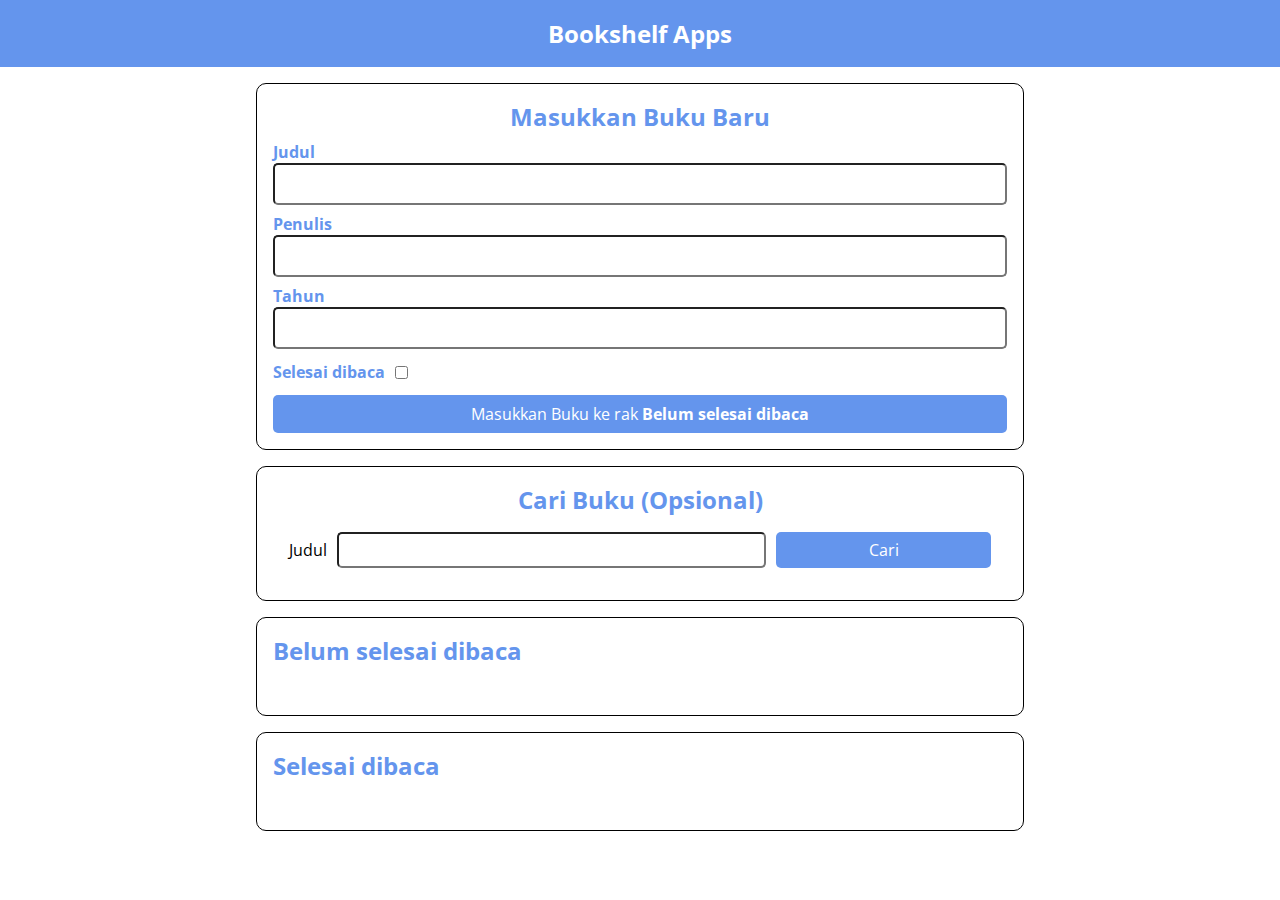
<file: index.html>
<!doctype html>
<html lang="en">

<head>
    <meta charset="UTF-8">
    <meta name="viewport"
        content="width=device-width, user-scalable=no, initial-scale=1.0, maximum-scale=1.0, minimum-scale=1.0">
    <meta http-equiv="X-UA-Compatible" content="ie=edge">
    <title>Bookshelf Apps</title>
    <link rel="preconnect" href="https://fonts.gstatic.com">
    <link href="https://fonts.googleapis.com/css2?family=Open+Sans:wght@300;400;600;700;800&display=swap"
        rel="stylesheet">
    <link rel="stylesheet" href="css/style.css">
</head>

<body>
    <header class="head_bar">
        <h2 class="head_bar__title">Bookshelf Apps</h2>
    </header>
    <main>
        <section class="input_section">
            <h2>Masukkan Buku Baru</h2>
            <form id="inputBook">
                <div class="input">
                    <label for="inputBookTitle">Judul</label>
                    <input id="inputBookTitle" type="text" required>
                </div>
                <div class="input">
                    <label for="inputBookAuthor">Penulis</label>
                    <input id="inputBookAuthor" type="text" required>
                </div>
                <div class="input">
                    <label for="inputBookYear">Tahun</label>
                    <input id="inputBookYear" type="number" required>
                </div>
                <div class="input_inline">
                    <label for="inputBookIsComplete">Selesai dibaca</label>
                    <input id="inputBookIsComplete" type="checkbox">
                </div>
                <button id="bookSubmit" type="submit">Masukkan Buku ke rak <span>Belum selesai
                        dibaca</span>
                </button>
            </form>
        </section>

        <section class="search_section">
            <h2>Cari Buku (Opsional)</h2>
            <form id="searchBook">
                <label for="searchBookTitle">Judul</label>
                <input id="searchBookTitle" type="text">
                <button id="searchSubmit" type="submit">Cari</button>
            </form>
        </section>

        <section class="book_shelf">
            <h2>Belum selesai dibaca</h2>

            <div id="incompleteBookshelfList" class="book_list">

            </div>
        </section>

        <section class="book_shelf">
            <h2>Selesai dibaca</h2>

            <div id="completeBookshelfList" class="book_list">

            </div>
        </section>
    </main>

    <script src="js/data.js"></script>
    <script src="js/dom.js"></script>
    <script src="js/script.js"></script>

</body>

</html>
</file>
<file: css/style.css>
* {
  padding: 0;
  margin: 0;
  box-sizing: border-box;
}

body,
input,
button {
  font-family: 'Open Sans', sans-serif;
}

input,
button {
  font-size: 16px;
}

.head_bar {
  padding: 17px 50px;
  display: flex;
  align-items: center;
  justify-content: center;
  background-color: cornflowerblue;
  color: white;
}

main {
  max-width: 800px;
  width: 80%;
  margin: 0 auto;
  padding: 16px;
}

.input_section {
  display: flex;
  flex-direction: column;
  padding: 16px;
  border: 1px solid black;
  border-radius: 10px;
}

.input_section > h2 {
  text-align: center;
  color: cornflowerblue;
}

.input_section > form > .input {
  margin: 8px 0;
}

.input_section > form > button {
  background-color: cornflowerblue;
  color: white;
  border: 0;
  border-radius: 5px;
  display: block;
  width: 100%;
  padding: 8px;
  cursor: pointer;
}

.input_section > form > button > span {
  font-weight: bold;
}

.input_section > form > .input > input {
  display: block;
  width: 100%;
  padding: 8px;
  border-radius: 5px;
}

.input_section > form > .input > label {
  color: cornflowerblue;
  font-weight: bold;
}

.input_section > form > .input_inline {
  margin: 12px 0;
  display: flex;
  align-items: center;
}

.input_section > form > .input_inline > label {
  color: cornflowerblue;
  font-weight: bold;
  margin-right: 10px;
}

.search_section {
  margin: 16px 0;
  display: flex;
  flex-direction: column;
  align-items: center;
  padding: 16px;
  border: 1px solid black;
  border-radius: 10px;
}

.search_section > h2 {
  color: cornflowerblue;
}

.search_section > form {
  padding: 16px;
  width: 100%;
  display: grid;
  grid-template-columns: auto 1fr 0.5fr;
  grid-gap: 10px;
}

.search_section > form > label {
  display: flex;
  align-items: center;
}

.search_section > form > input {
  padding: 5px;
  border-radius: 5px;
}

.search_section > form > button {
  background-color: cornflowerblue;
  color: white;
  border: 0;
  border-radius: 5px;
  cursor: pointer;
}

.book_shelf {
  margin: 16px 0 0 0;
  border: 1px solid black;
  padding: 16px;
  border-radius: 10px;
}

.book_shelf > h2 {
  color: cornflowerblue;
}

.book_shelf > .book_list {
  padding: 16px;
}

.book_shelf > .book_list > .book_item {
  padding: 8px 16px 16px 16px;
  border: 1px solid black;
  border-radius: 5px;
  margin: 10px 0;
}

.book_shelf > .book_list > .book_item > h3,
p {
  margin: 8px 0;
}

.book_shelf > .book_list > .book_item > .action > button {
  border: 0;
  padding: 5px;
  margin: 0 5px 0 0;
  border-radius: 5px;
  cursor: pointer;
}

.book_shelf > .book_list > .book_item > .action > .green {
  background-color: darkgreen;
  color: white;
}

.book_shelf > .book_list > .book_item > .action > .red {
  background-color: darkred;
  color: white;
}
</file>
